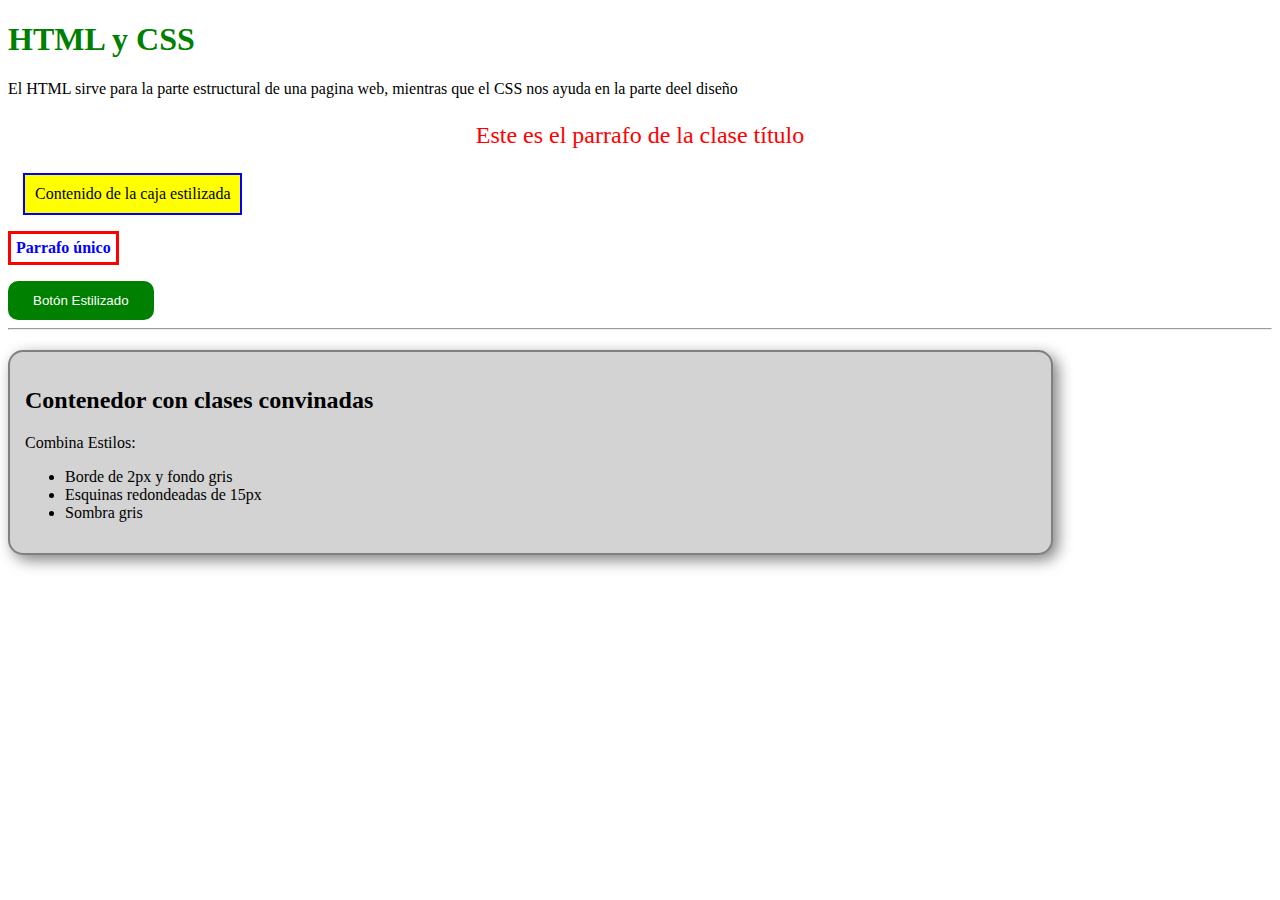
<file: Laboratorio_07/index.html>
<!DOCTYPE html>
<html lang="en">
<head>
    <meta charset="UTF-8">
    <meta name="viewport" content="width=device-width, initial-scale=1.0">
    <link rel="stylesheet" href="Styles.css">
    <title>HTML y CSS</title>
</head>
<body>
    <h1>HTML y CSS</h1>
      <p>El HTML sirve para la parte estructural de una pagina web,
        mientras que el CSS nos ayuda en la parte deel diseño 
      </p>
      <p class="Título"> Este es el parrafo de la clase título</p>
    <div class="caja-estilizada">Contenido de la caja 
        estilizada
    </div>
      <p id="parrafo-unico">Parrafo único</p>
    <button id="boton-grande">Botón Estilizado</button>
    <hr>

    <div class="contenedor-general borde-gris
    esquinas-redondeadas sombra-gris">
       <h2>Contenedor con clases convinadas</h2>
       <p>Combina Estilos:</p>
       <ul>
          <li>Borde de 2px y fondo gris</li>
          <li>Esquinas redondeadas de 15px</li>
          <li>Sombra gris </li>
       </ul>
    </div>
</body>
</html>
</file>
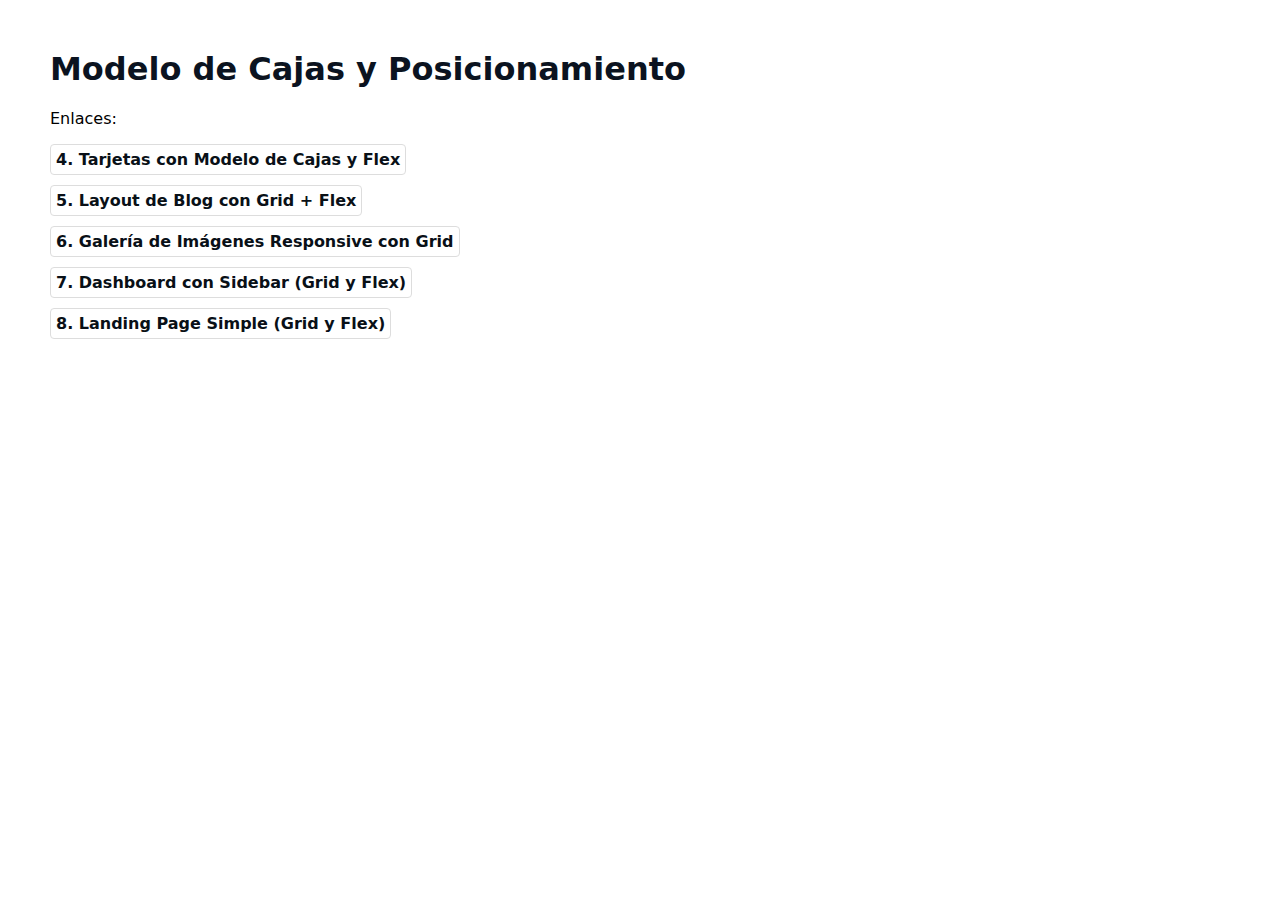
<file: Laboratorio_09/index.html>
<!DOCTYPE html>
<html lang="es">
<head>
    <meta charset="UTF-8">
    <meta name="viewport" content="width=device-width, initial-scale=1.0">
    <title>Laboratorio 09 - Enlaces</title>
    <style>
        body { font-family: system-ui, sans-serif; margin: 50px; }
        h1 { color: #0b1320; }
        ul { list-style: none; padding: 0; }
        li { margin-bottom: 10px; }
        a { text-decoration: none; color: #091017; font-weight: bold; padding: 5px; border-radius: 4px; border: 1px solid #ddd; display: inline-block; }
        a:hover { background-color: #f2f6fb; }
    </style>
</head>
<body>
    <h1>Modelo de Cajas y Posicionamiento</h1>
    <p>Enlaces: </p>
    <ul>
        <li><a href="boxmodel.html">4. Tarjetas con Modelo de Cajas y Flex</a></li>
        <li><a href="gridflex.html">5. Layout de Blog con Grid + Flex</a></li>
        <li><a href="imagenes.html">6. Galería de Imágenes Responsive con Grid</a></li>
        <li><a href="dashboard.html">7. Dashboard con Sidebar (Grid y Flex)</a></li>
        <li><a href="landingpage.html">8. Landing Page Simple (Grid y Flex)</a></li>
    </ul>
</body>
</html>
</file>
<file: Laboratorio_07/Styles.css>
h1 {
    color: green;
}
p {
    font-size: italic;
}
.Título {
    color: red;
    text-align: center;
    font-size: 24px;
}
.caja-estilizada {
    background-color: yellow;
    border: 2px solid blue;
    padding: 10px;
    margin: 15px;
    width: fit-content;
}
#parrafo-unico {
    color: blue;
    font-weight: bold;
    border: 3px solid red;
    padding: 5px;
    width: fit-content;
}
#boton-grande {
    background-color: green;
    color: white;
    border-radius: 10px;
    padding: 12px 25px;
    border: none;
    cursor: pointer;
}
.borde-gris {
    border :2px solid gray;
    background-color: lightgray;

}
.esquinas-redondeadas {
    border-radius: 15px;
}
.sombra-gris {
    box-shadow: 5px 5px 15px gray;

}
.contenedor-general {
    margin-top: 20px;
    padding: 15px;
    width: 80%;
    min-height: 100px;
}
</file>
